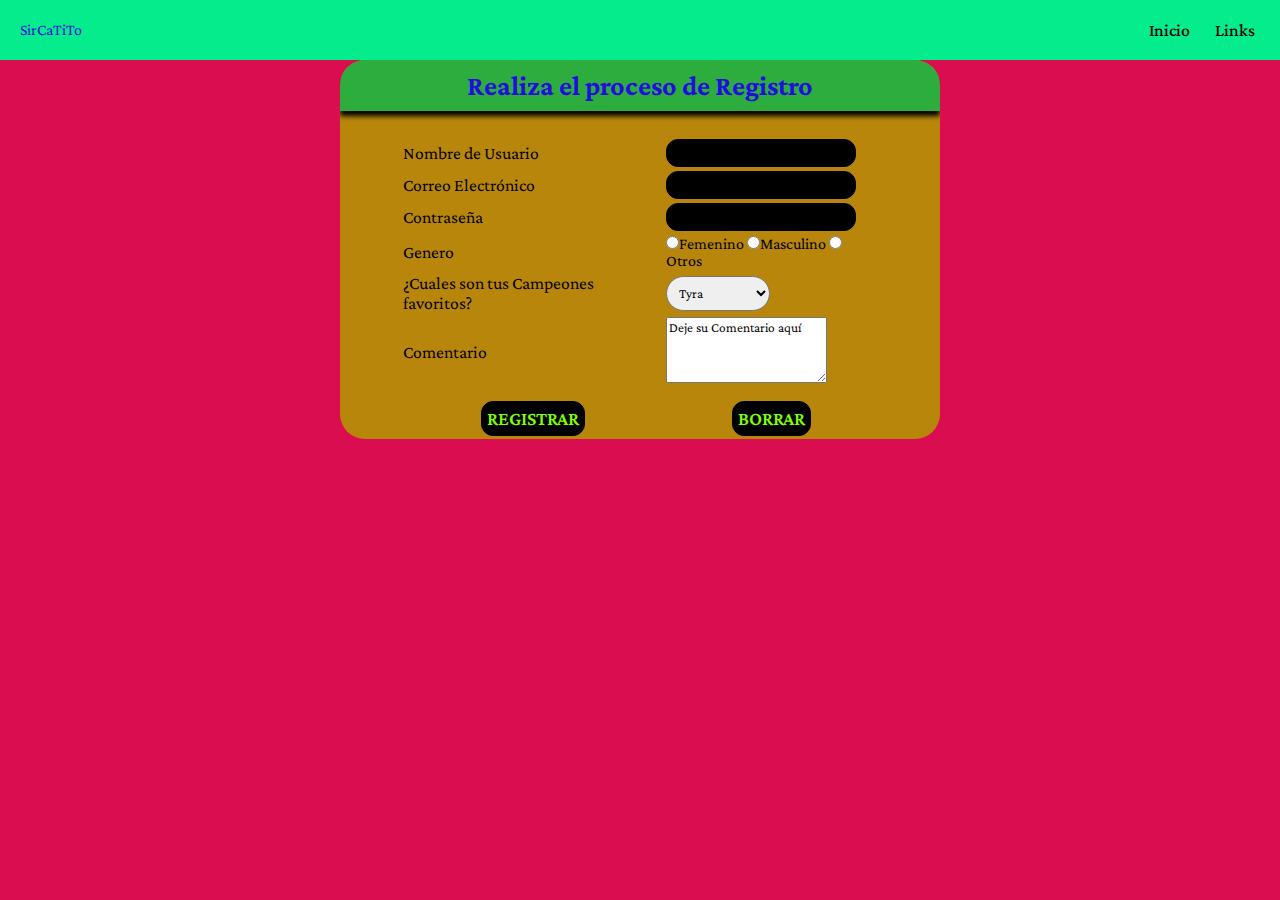
<file: archivos/formulario.html>
<!DOCTYPE html>
<html lang="en">
<head>
    <meta charset="UTF-8">
    <meta http-equiv="X-UA-Compatible" content="IE=edge">
    <meta name="viewport" content="width=device-width, initial-scale=1.0">
    <title>Registro</title>
    <link rel="stylesheet" href="estilos.css">
    <link rel="stylesheet" href="estilosFO.css">

</head>
<body>

<div class="navegacion">
    <div class="logo">
        <div class="icon"> <ion-icon name="star-half-outline"></ion-icon>
        </div>
        <div class="name">SirCaTiTo</div>
    </div>
    <ul>
        <li><a href="https://sircatito.github.io/Paladins2">Inicio</a></li>
        <li><a href="Links.html">Links</a></li>
    </ul>
</div>
<div class="formulario">
    <div>
        <h1>
            Realiza el proceso de Registro
        </h1>
        <form action="">
            <table>
                <tr>
                <td><label for="nombre_User">Nombre de Usuario</label></td>
                <td><input type="text" name="Usuario" id="nombre_User"></td>
                </tr>
                <tr>
                    <td><label for="Email">Correo Electrónico</label></td>
                    <td><input type="email" name="correo" id="Email"> </td>
                </tr>
                <tr>
                    <td><label for="pass">Contraseña</label></td>
                    <td><input type="password" name="Clave" id="pass"></td>
                </tr>
                <tr>
                    <td><label for="genero">Genero</label></td>
                    <td>
                        <input type="radio" name="genero" value="femenino">Femenino
                        <input type="radio" name="genero" value="masculino">Masculino
                        <input type="radio" name="genero" value="otro">Otros
                    </td>
                </tr>
                <tr>
                    <td><label for="Equipos">¿Cuales son tus Campeones favoritos?</label></td>
                    <td>
                        <select name="Campeones">
                        <option value="Tyra">Tyra</option>
                        <option value="Androxus">Androxus</option>
                        <option value="Mal Damba">Mal' Damba</option>
                        <option value="Fernando">Fernando</option>
                        <option value="Rei">Rei</option>
                        </select>
                    </td>
                </tr>
                <tr>
                    <td><label for="Comentario">Comentario</label></td>
                    <td><textarea name="Comentario" rows="4" col="40" value="Comentario">Deje su Comentario aquí</textarea>  </td>
                </tr>
                <tr>
                    <td><input type="submit" value="Registrar"></td>
                    <td><input type="reset" value="Borrar"></td>
                </tr>
            </table>
        </form>
    </div>

</div>

</body>
</html>
</file>
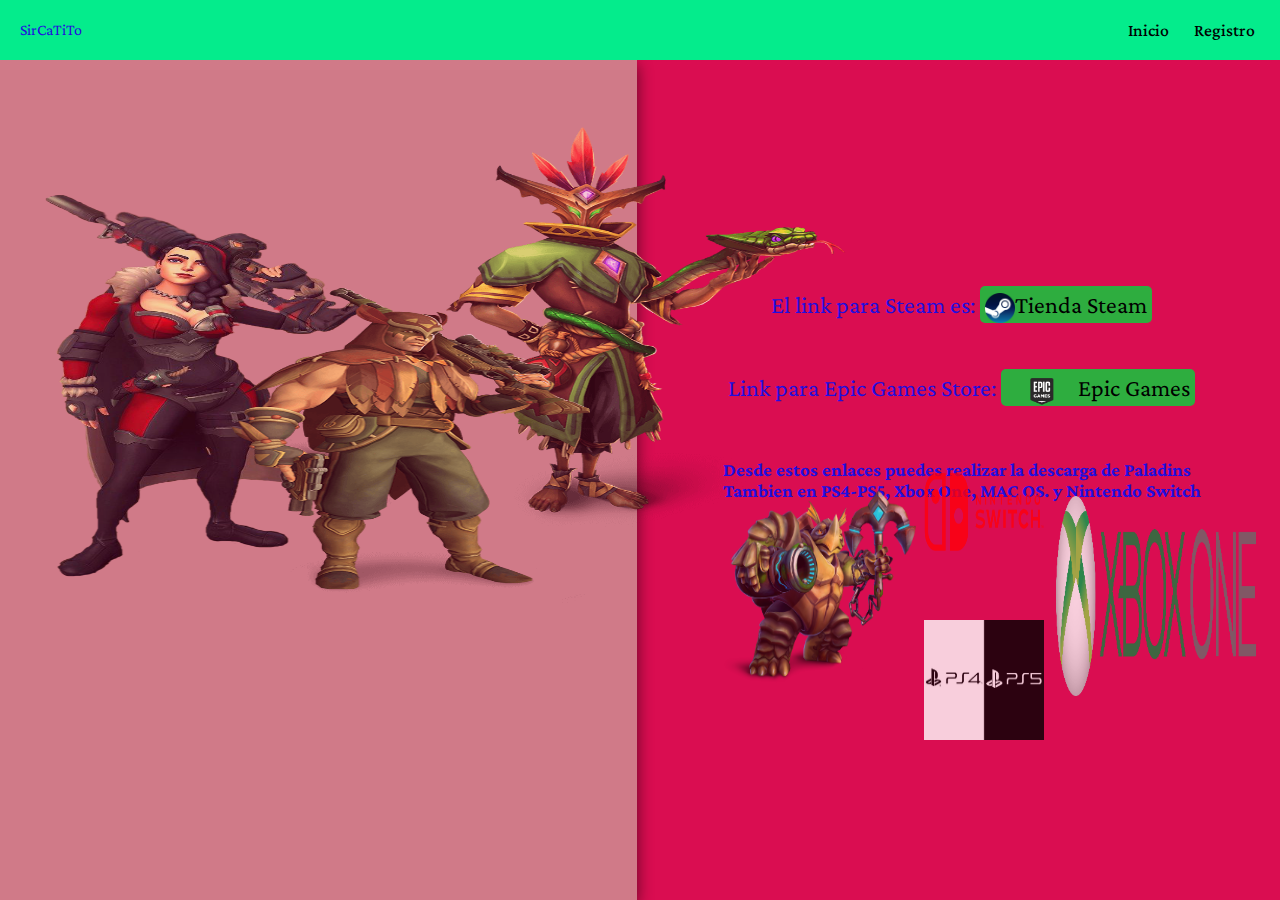
<file: archivos/Links.html>
<!DOCTYPE html>
<html lang="en">
<head>
    <meta charset="UTF-8">
    <meta http-equiv="X-UA-Compatible" content="IE=edge">
    <meta name="viewport" content="width=device-width, initial-scale=1.0">
    <title>Links de Descarga</title>
    <link rel="stylesheet" href="estilosLINK.css">


</head>
<body>

    <div class="navegacion">
        <div class="logo">
            <div class="icon"> <ion-icon name="star-half-outline"></ion-icon>
            </div>
            <div class="name">SirCaTiTo</div>
        </div>
            <ul>
                <li><a href="https://sircatito.github.io/Paladins2"> Inicio </a></li>
                <li><a href="formulario.html"> Registro </a></li>
            </ul>
    </div>
    <main>
        <div class="jumboBx">
            <div class="heroImg">
                    <div class="imgBx">
                        <img src="IMG/SeekPng.com_paladins-png_5080575.png" alt="1">
                        <img src="IMG/pngfind.com-paladins-png-61236.png" alt="2">
                        <img src="IMG/tyra___baroness_by_storrygamesro_ddjyog7.png" alt="3">
                        <img src="IMG/PngItem_1270644.png" alt="4">
                        <img src="IMG/Nintendo-Switch-Simbolo-650x366.png" alt="5">
                        <img src="IMG/PS5-PS4-logo.jpg" alt="6">
                        <img src="IMG/5848294ecef1014c0b5e49f9.png" alt="7">
                    </div>
            </div>

        <div class="Links">
                <h1>El link para Steam es: <span><a href="https://store.steampowered.com/app/444090/Paladins/"><img align="center" src="IMG/Steam-logo-1.png" alt="1" height="30px" >Tienda Steam</a></span></h1>
                <h2>Link para Epic Games Store: <span><a href="https://www.epicgames.com/store/es-ES/p/paladins"><img align="center" src="IMG/Epic-Games-logo-2.png" alt="" height="40px">Epic Games</a></span></h2>
                <h3>Desde estos enlaces puedes realizar la descarga de Paladins <br>
                    Tambien en PS4-PS5, Xbox One, MAC OS.  y Nintendo Switch
                </h3>
        </div>
    </div>
        </main>
            <script type="module" src="https://unkpg.com/ionicons@5.5.2/dist/ionicons/ionicons.esm.js"></script>
            <script nomodule src="https://unkpg.com/ionicons@5.5.2/dist/ionicons/ionicons.js"></script>

</body>
</html>
</file>
<file: archivos/estilos.css>
@import url('https://fonts.googleapis.com/css2?family=Crimson+Pro&display=swap');
*{
    margin: 0;
    padding: 5;
    box-sizing: border-box;
    font-family: "Crimson Pro" , Literata   ; 
}

:root{
    --white: rgb(218, 13, 81) ;   
    --white2: rgb(34, 13, 223);
    --black: rgb(34, 13, 223);
    --principal: hsl(128, 58%, 43%);
    --second: #04ec8c;
    --black2: #000;
}

body{
    background-color: var(--white);
    min-width: 100%;
}

.navegacion{
    color: rgb(224, 21, 21);
    position:absolute;
    display: flex;
    justify-content: space-between;
    align-content: center;
    width: 100%;
    height: 60px;
    background-color: var(--second);
    padding: 0 20px;
}

.navegacion .logo{
    position: relative;
    display: flex;
    line-height: 60px;
    color: var(--white2);
    pointer-events: none;
}

.navegacion .logo .icon{
    height: 100%;
    position: relative;
    top: 10px;
}

.navegacion .logo .icon ioon-icon{
    font-size: 20em;
    line-height: 70px;
}

.navegacion.logo .name{
    font-size: 1.75em;
    font-weight: 600;
}

.navegacion ul{
    display: flex;
    justify-content: flex-end;
    align-items: center;
    position: relative;
    height: 100%;
}

.navegacion ul li{   
    position: relative;
    display: flex;
    list-style: none;
    margin-left: 15px;
    font-size: 1.10em;
    height: 100%;
    align-items: center;
    padding: 0 5px;
    transition: .4s;
}

.navegacion ul li a{
    text-decoration: none;
    color: var(--black2);
    font-weight: 500;
}

.jumboBx{
    position: inherit;
    display: grid;
    grid-template-columns: repeat(2,1fr);
    height: 100%;
    width: 100%;
    column-gap: 6px;
}

.jumboBx .heroImg{
    position: relative;
    width: 100%;
    height: 100%;
    background-color: rgb(206, 151, 151);
    opacity: .8;
    box-shadow: 0 5px 15px rgba(0, 0, 0, .7);
}

.jumboBx .heroImg .imgBx{
    position: relative;
    display: block;
    width: 100%;
    height: 100%;
}

.jumboBx .heroImg .imgBx img{
    position: absolute;
    width: 400px;
    height: 400px;
}
.jumboBx .heroImg .imgBx img:nth-child(1){
    top: 18%;
    left: 63%;
    transform: scaleX(-1);
}
.jumboBx .heroImg .imgBx img:nth-child(2){
    top:12%;
    left:21%;
    transform: scale(0.9);
}

.jumboBx .heroImg .imgBx img:nth-child(3){
    top:28%;
    left: 5;
    transform: scale(0.6);
}

main{
    position: relative;
    height: calc(100vh - 60px);
    overflow: hidden;
    top: 60px;
}

.titulo{
    display: flex;
    justify-content: center;
    align-items: center;
    flex-direction: column;
    height: 80%;
    width: 100%;
}

.titulo h1{
    font-size: 3.2em;
    letter-spacing: 1.5px;
    text-transform: capitalize;
    margin-bottom: .4em;
    text-align: center;
}

.titulo h1::first-letter{
    font-size: 3.5em;
    color: rgb(37, 221, 13);
}

.titulo h2{
    font-size: 1.5em;
    margin-bottom: 2em;
    color: var(--black);
    font-weight: 400;
    text-align: left;
}

.titulo h2 span{
    background-color: var(--principal);
    color: var(--black2);
    padding: 5px;
    border-radius: 5px;
}

.titulo h2 span a{
    text-decoration: none;
    color:inherit;
    cursor: pointer;
}

.titulo h3{
    text-decoration: none;
    color: var(--black);
}

.titulo h3 span{
    background-color: var(--principal);
    text-decoration: none;
    color:inherit;
    cursor: pointer;
}
</file>
<file: archivos/estilosFO.css>
:root{
    --white: rgb(218, 13, 81) ;   
    --white2: rgb(34, 13, 223);
    --black: rgb(34, 13, 223);
    --principal: hsl(128, 58%, 43%);
    --second: #04ec8c;
    --black2: #000;
}
.formulario{
    width: 100%;
    height: calc(100vh -60px);
    top: 60px;
    overflow: hidden;
    position: relative;
    display: flex;
    justify-content: center;
    align-items: center;
    flex-direction: column;
}
.formulario div{
    position: relative;
    height: 60%;
    width: 600px;
    background-color: darkgoldenrod;
    box-shadow: 1px 2px 20px rgba( rgb(8, 92, 219) blue, alpha) ;
    border-radius: 25px;
    overflow: hidden;
}
.formulario div h1{
    background-color: var(--principal);
    text-align: center;
    padding: 10px 0;
    box-shadow: 0 5px 5px var(--black2);
    color: var(--white2);
    font-size: 1.75em;
}

.formulario div form{
    position: relative;
    display: flex;
    justify-content: center;
    align-items: flex-start;
    width: 100%;
    height: 100%;
}

.formulario div form table{
    height: 70%;
    width: 80%;
    margin-top: 25px;
}

.formulario div form table label{
    font-weight: 400;
    color: var(--black2);
    font-size: 1.1em;
}

.formulario div form table input{
    outline: none;
    border-radius: 12px;
    border: 1px solid var(--black2);
    line-height: 1.2em;
    padding: 5px;
    color: chartreuse;
    background-color: black;
}

.formulario div form table input[type=text],
.formulario div form table input[type=email],
.formulario div form table input[type=password]{
    width: 90%;
}

.formulario div form table select{
    padding: 8px;
    border-radius: 35px;
    color: var(--black2);
    outline: #CC8D6B;
}

.formulario div form table input[type=submit],
.formulario div form table input[type=reset]{
    font-size: 1.2em;
    font-weight: 600;
    text-transform: uppercase;
    padding: 5px;
    }
    
 .formulario div form table tr:last-child td{
    padding-top: 12px;
    text-align: center;
    }
</file>
<file: archivos/estilosLINK.css>
@import url('https://fonts.googleapis.com/css2?family=Crimson+Pro&display=swap');
*{
    margin: 0;
    padding: 5;
    box-sizing: border-box;
    font-family: "Crimson Pro" , Literata   ; 
}

:root{
    --white: rgb(218, 13, 81) ;   
    --white2: rgb(34, 13, 223);
    --black: rgb(34, 13, 223);
    --principal: hsl(128, 58%, 43%);
    --second: #04ec8c;
    --black2: #000;
}

body{
    background-color: var(--white);
    min-width: 100%;
}

.navegacion{
    color: rgb(224, 21, 21);
    position:absolute;
    display: flex;
    justify-content: space-between;
    align-content: center;
    width: 100%;
    height: 60px;
    background-color: var(--second);
    padding: 0 20px;
}

.navegacion .logo{
    position: relative;
    display: flex;
    line-height: 60px;
    color: var(--white2);
    pointer-events: none;
}

.navegacion .logo .icon{
    height: 100%;
    position: relative;
    top: 10px;
}

.navegacion .logo .icon ioon-icon{
    font-size: 20em;
    line-height: 70px;
}

.navegacion.logo .name{
    font-size: 1.75em;
    font-weight: 600;
}

.navegacion ul{
    display: flex;
    justify-content: flex-end;
    align-items: center;
    position: relative;
    height: 100%;
}

.navegacion ul li{   
    position: relative;
    display: flex;
    list-style: none;
    margin-left: 15px;
    font-size: 1.10em;
    height: 100%;
    align-items: center;
    padding: 0 5px;
    transition: .4s;
}

.navegacion ul li a{
    text-decoration: none;
    color: var(--black2);
    font-weight: 500;
}

main{
    position: relative;
    height: calc(100vh - 60px);
    overflow: hidden;
    top: 60px;
}

.jumboBx{
    position: inherit;
    display: grid;
    grid-template-columns: repeat(2,1fr);
    height: 100%;
    width: 100%;
    column-gap: 6px;
}

.jumboBx .heroImg{
    position: relative;
    width: 100%;
    height: 100%;
    background-color: rgb(206, 151, 151);
    opacity: .8;
    box-shadow: 0 5px 15px rgba(0, 0, 0, .7);
}

.jumboBx .heroImg .imgBx{
    position: relative;
    display: block;
    width: 100%;
    height: 100%;
}

.jumboBx .heroImg .imgBx img{
    position: absolute;
    width: 400px;
    height: 400px;
}
.jumboBx .heroImg .imgBx img:nth-child(2){
    top:39%;
    left:97%;
    transform: scale(0.49);
}

.jumboBx .heroImg .imgBx img:nth-child(4){
    top:25%;
    left: 33%;
    transform: scale(0.9);
    height: 350px;
}

.jumboBx .heroImg .imgBx img:nth-child(1){
    top: 8%;
    left: 70%;
    transform: scaleX(-1);
}
.jumboBx .heroImg .imgBx img:nth-child(3){
    top: 15%;
    left: 1px;
    transform: scaleX(-1);
}
.jumboBx .heroImg .imgBx img:nth-child(5){
    top: 30%;
    left: 123%;
    transform: scale(0.3);
}
.jumboBx .heroImg .imgBx img:nth-child(6){
    top: 50%;
    left: 123%;
    transform: scale(0.3);
}
.jumboBx .heroImg .imgBx img:nth-child(7){
    top: 40%;
    left: 150%;
    transform: scale(0.50);
}
.Links{
    display: flex;
    justify-content: center;
    align-items: center;
    flex-direction: column;
    height: 80%;
    width: 100%;
}
.Links h1{
    font-size: 1.5em;
    margin-bottom: 2em;
    color: var(--black);
    font-weight: 400;
    text-align: left;
}
.Links h1 span{
    background-color: var(--principal);
    color: var(--black2);
    padding: 5px;
    border-radius: 5px;
}
.Links h1 span a{
    text-decoration: none;
    color:inherit;
    cursor: pointer;
}
.Links h2{
    font-size: 1.5em;
    margin-bottom: 2em;
    color: var(--black);
    font-weight: 400;
    text-align: left;
}

.Links h2 span{
    background-color: var(--principal);
    color: var(--black2);
    padding: 5px;
    border-radius: 5px;
}


.Links h2 span a{
    text-decoration: none;
    color:inherit;
    cursor: pointer;
}

.Links h3{
    text-decoration: none;
    color: var(--black);
}

.Links h3 span{
    background-color: var(--principal);
    text-decoration: none;
    color:inherit;
    cursor: pointer;
}
</file>
